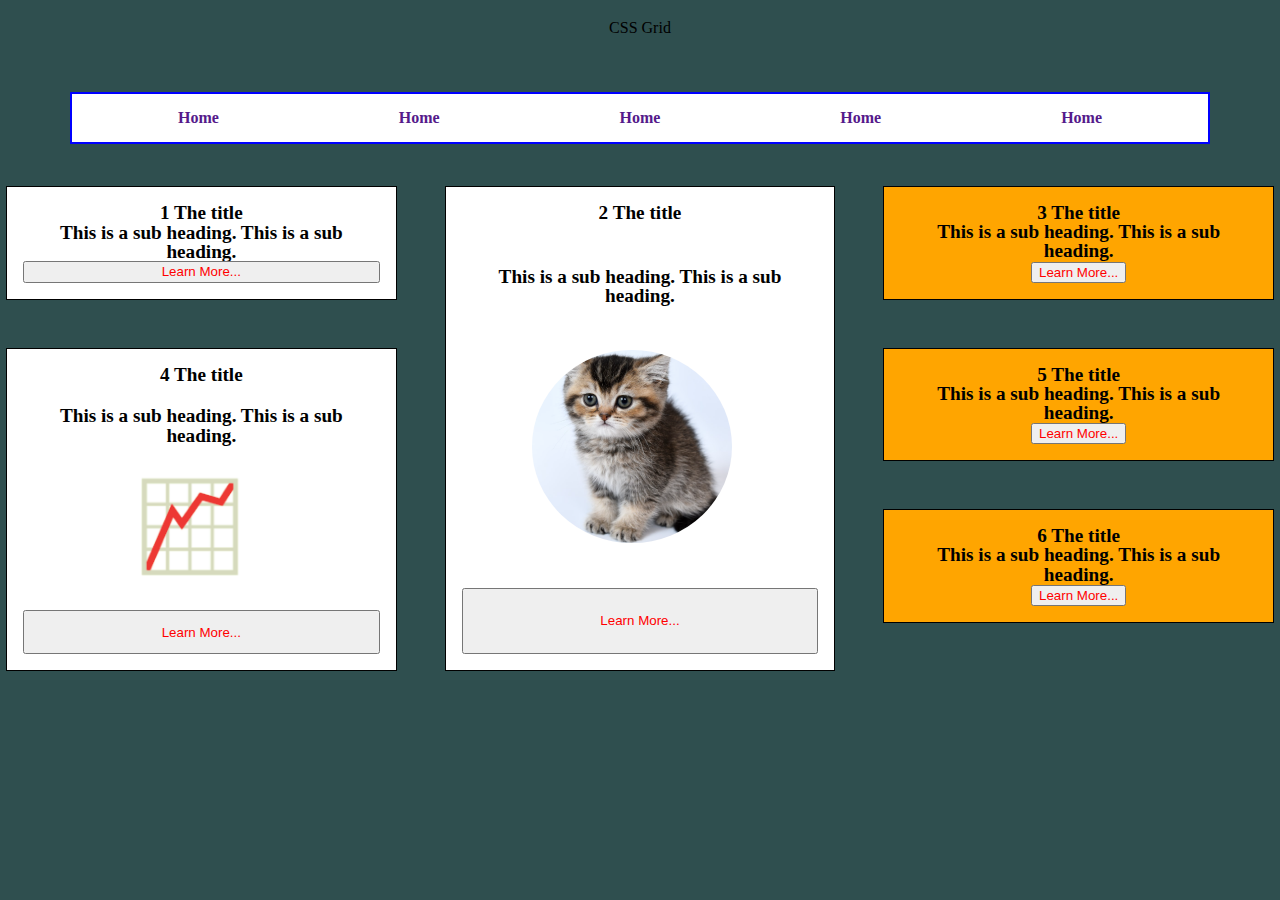
<file: block-BHaacw/index.html>
<!DOCTYPE html>
<html lang="en">
  <head>
    <meta charset="UTF-8" />
    <meta name="viewport" content="width=device-width, initial-scale=1.0" />
    <link rel="stylesheet" href="stylesheet/style.css" />

    <title>Document</title>
  </head>
  <body>
    <h1>CSS Grid</h1>
    <header>
      <nav class="nav-menu">
        <a href="">Home</a>
        <a href="">Home</a>
        <a href="">Home</a>
        <a href="">Home</a>
        <a href="">Home</a>
      </nav>
    </header>
    <div class="container">
      <div class="item items1">
        <h2>1 The title</h2>
        <p>This is a sub heading. This is a sub heading.</p>
        <button>Learn More...</button>
      </div>
      <div class="item items2">
        <h2>2 The title</h2>
        <p>This is a sub heading. This is a sub heading.</p>
        <img src="assets/cat.png" alt="">
        <button>Learn More...</button>
      </div>
      <div class="item items3">
        <h2>3 The title</h2>
        <p>This is a sub heading. This is a sub heading.</p>
        <button>Learn More...</button>
      </div>
      <div class="item items4">
        <h2>4 The title</h2>
        <p>This is a sub heading. This is a sub heading.</p>
        <img src="assets/graph.png" alt="" />
        <button>Learn More...</button>
      </div>
      <div class="item items5">
        <h2>5 The title</h2>
        <p>This is a sub heading. This is a sub heading.</p>
        <button>Learn More...</button>
      </div>
      <div class="item items6">
        <h2>6 The title</h2>
        <p>This is a sub heading. This is a sub heading.</p>
        <button>Learn More...</button>
      </div>
    </div>
  </body>
</html>
</file>
<file: block-BHaacw/stylesheet/style.css>
/* http://meyerweb.com/eric/tools/css/reset/ 
   v2.0 | 20110126
   License: none (public domain)
*/

html, body, div, span, applet, object, iframe,
h1, h2, h3, h4, h5, h6, p, blockquote, pre,
a, abbr, acronym, address, big, cite, code,
del, dfn, em, img, ins, kbd, q, s, samp,
small, strike, strong, sub, sup, tt, var,
b, u, i, center,
dl, dt, dd, ol, ul, li,
fieldset, form, label, legend,
table, caption, tbody, tfoot, thead, tr, th, td,
article, aside, canvas, details, embed, 
figure, figcaption, footer, header, hgroup, 
menu, nav, output, ruby, section, summary,
time, mark, audio, video {
margin: 0;
padding: 0;
border: 0;
font-size: 100%;
font: inherit;
vertical-align: baseline;
}
/* HTML5 display-role reset for older browsers */
article, aside, details, figcaption, figure, 
footer, header, hgroup, menu, nav, section {
display: block;
}
body {
line-height: 1;
}
ol, ul {
list-style: none;
}
blockquote, q {
quotes: none;
}
blockquote:before, blockquote:after,
q:before, q:after {
content: '';
content: none;
}
table {
border-collapse: collapse;
border-spacing: 0;
}

body {
    background-color: darkslategray;
}
h1 {
    text-align: center;
    padding: 20px 0;
  }
  
  .nav-menu {
    padding: 1rem;
    background-color: white;
    border: 2px solid blue;
    margin: 36px 70px;
    font-weight: 700;
    display: grid;
    grid-template-columns: repeat(5, 1fr);
  }
  
  a {
    text-decoration: none;
    text-align: center;
  }
  
  .item {
    padding: 1rem;
  
    background-color: orange;
    border: 1px solid black;
    text-align: center;
    font-weight: 700;
    font-size: 1.2rem;
  }
  img {
    width: 200px;
  }
  
  .container {
    display: grid;
    border: 6px solid darkslategray;
    gap: 3rem;
    grid-template-columns: repeat(3, 1fr);
  }

  .items1 {
    background-color: white;
    grid-row: span 1;
    display: grid;
    place-content: left;
  }
  .items4 {
    background-color: white;
    grid-row: span 3;
    display: grid;
  }
  .items2 {
    background-color: white;
    grid-row: span 4;
    display: grid;
  }
  button {
      color: red;
  }
  img {
      border-radius: 50%;
      margin-left: 70px;
  }
  @media only screen and (max-width: 768px) {
    .container {
      display: grid;
      border: 6px solid black;
      gap: 3rem;
      grid-template-columns: repeat(2, 1fr);
    }
    .items1 {
      order: 1;
    }
    .items2 {
      order: 3;
    }
    .items3 {
      order: 2;
    }
    .items4 {
      order: 6;
      grid-column-start: 1;
      grid-column-end: 2;
    }
    .items5 {
      order: 4;
    }
    .items6 {
      order: 5;
    }
  }
</file>
